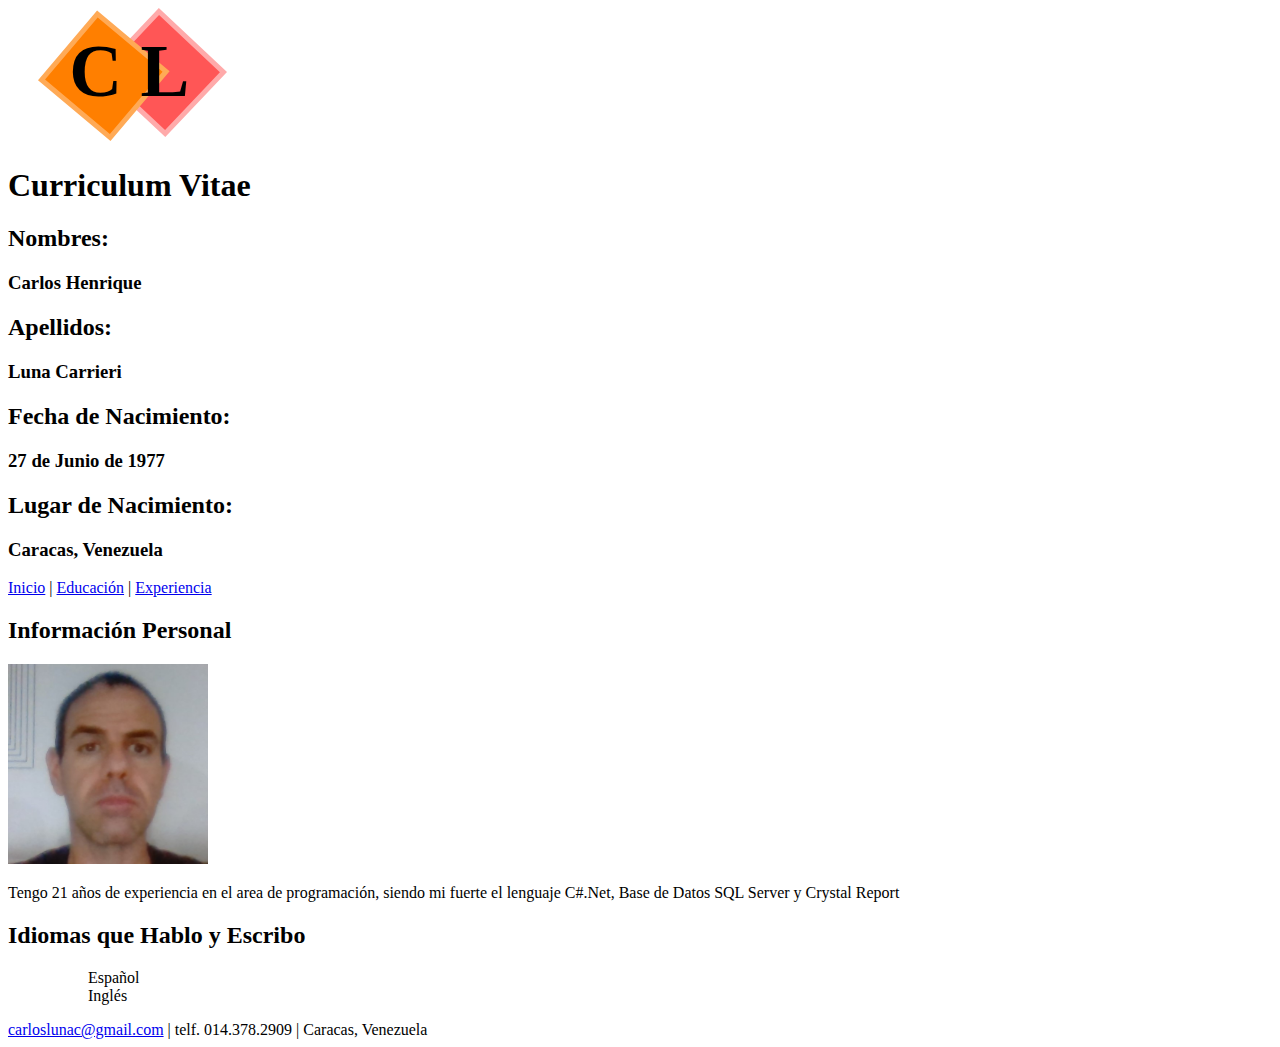
<file: index.html>
<!DOCTYPE html>
<html lang="es" dir="ltr">
  <head>
    <meta charset="utf-8">
    <meta name="viewport" content="width=device-width,user-scalable=no">
    <title>Curriculum Vitae</title>
  </head>
  <body>
    <header>
      <svg width="30" height="30">
        <img src="Images\Logo.svg" alt="Logo" title="Logo">
      </svg>
      <h1>Curriculum Vitae</h1>
      <h2>Nombres:</h2>
      <h3>Carlos Henrique</h3>
      <h2>Apellidos:</h2>
      <h3>Luna Carrieri</h3>
      <h2>Fecha de Nacimiento:</h2>
      <h3>27 de Junio de 1977</h3>
      <h2>Lugar de Nacimiento:</h2>
      <h3>Caracas, Venezuela</h3>
    </header>
    <nav>
      <a href="index.html">Inicio</a> | <a href="educacion.html">Educación</a> | <a href="experiencia.html">Experiencia</a>
    </nav>
    <section>
      <article>
        <h2>Información Personal</h2>
        <img  src="Images\Foto.jpg" width="200" alt="Foto" title="Foto">
        <p>Tengo 21 años de experiencia en el area de programación, siendo mi fuerte el lenguaje C#.Net, Base de Datos SQL Server y Crystal Report</p>
        <h2>Idiomas que Hablo y Escribo</h2>
        <ol>
          <ul>Español</ul>
          <ul>Inglés</ul>
        </ol>
      </article>
    </section>
    <footer>	<a href="mailto:carloslunac@gmail.com">carloslunac@gmail.com</a> |	telf. 014.378.2909 | Caracas, Venezuela </footer>
  </body>
</html>
</file>
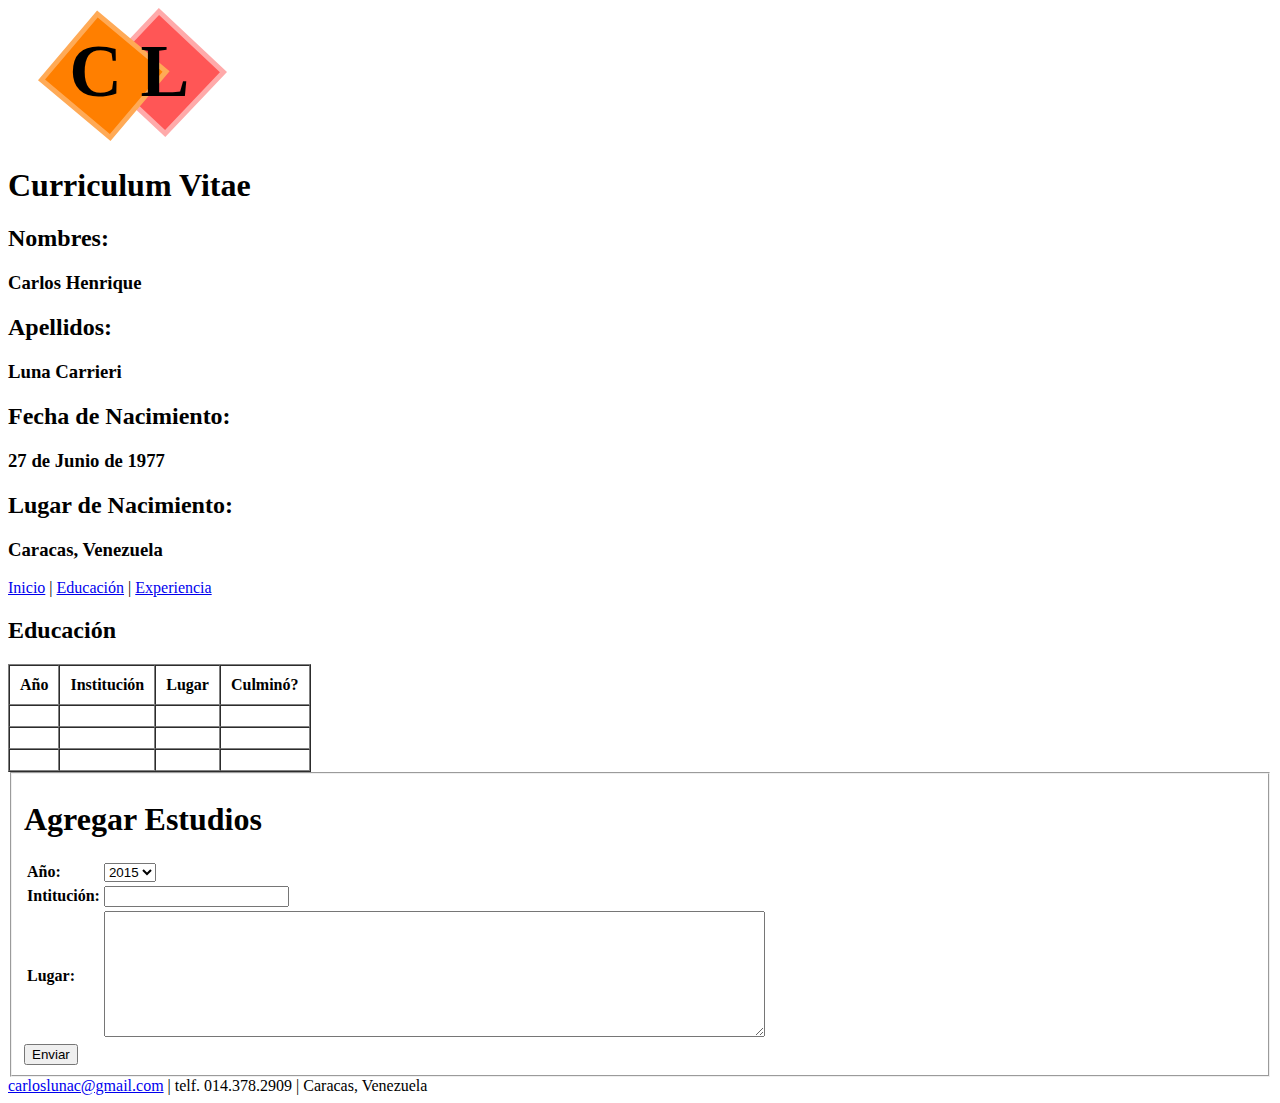
<file: educacion.html>
<!DOCTYPE html>
<html lang="es" dir="ltr">
  <head>
    <meta charset="utf-8">
    <meta name="viewport" content="width=device-width,user-scalable=no">
    <title>Educación</title>
  </head>
  <body>
    <header>
      <svg width="30" height="30">
        <img  src="Images\Logo.svg" alt="Logo" title="Logo">
      </svg>

      <h1>Curriculum Vitae</h1>

      <h2>Nombres:</h2>
      <h3>Carlos Henrique</h3>

      <h2>Apellidos:</h2>
      <h3>Luna Carrieri</h3>

      <h2>Fecha de Nacimiento:</h2>
      <h3>27 de Junio de 1977</h3>

      <h2>Lugar de Nacimiento:</h2>
      <h3>Caracas, Venezuela</h3>
    </header>
    <nav>
      <a href="index.html">Inicio</a> | <a href="educacion.html">Educación</a> | <a href="experiencia.html">Experiencia</a>
    </nav>

    <section>
      <h2>Educación</h2>
      <article>
        <table border="1", cellpadding="10", cellspacing="0">
          <tr>
            <th>Año</th>
            <th>Institución</th>
            <th>Lugar</th>
            <th>Culminó?</th>
          </tr>

          <tr>
            <th></th>
            <th></th>
            <th></th>
            <th></th>
          </tr>

          <tr>
            <th></th>
            <th></th>
            <th></th>
            <th></th>
          </tr>

          <tr>
            <th></th>
            <th></th>
            <th></th>
            <th></th>
          </tr>
        </table>
      </article>
      <article>
        <form autocomplete="on" name="AgregarEstudios" >
          <fieldset>
            <!--<legend></legend>-->
            <h1>Agregar Estudios</h1>
            <table>
              <tr>
                <th align="left"><label  for="ano">Año:</label></th>
                <th align="left">
                  <select name="ano">
                  <option>2015</option>
                  <option>2016</option>
                  <option>2017</option>
                  <option>2018</option>
                  <option>2019</option>
                  <option>2020</option>
                  </select>
                </th>
              </tr>
              <tr>
                <th align="left"><label for="intitucion">Intitución:</label></th>
                <th align="left"><input type="text" name="intitucion" required><br></th>
              </tr>
              <tr>
                <th align="left"><label for="lugar">Lugar:</label></th>
                <th align="left"><textarea name="lugar" rows="8" cols="80"></textarea></td><br></th>
              </tr>
            </table>
            <button type="submit" name="Enviar">Enviar</button>
          </fieldset>
        </article>
      </section>
      <footer>	<a href="mailto:carloslunac@gmail.com">carloslunac@gmail.com</a> |	telf. 014.378.2909 | Caracas, Venezuela </footer>
  </body>
</html>
</file>
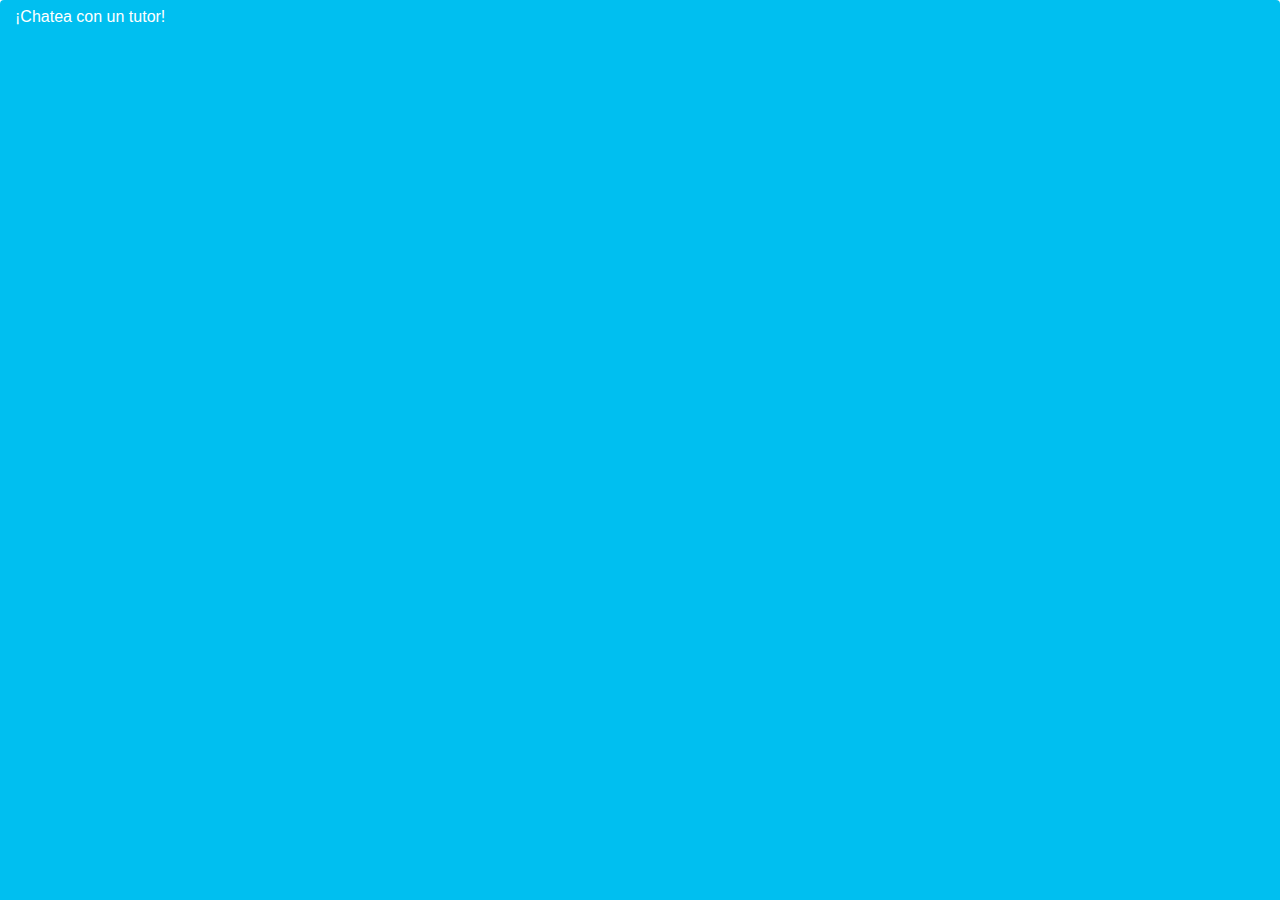
<file: Instrucciones/Tarea_files/saved_resource.html>
<!-- saved from url=(0011)about:blank -->
<html><head><meta http-equiv="Content-Type" content="text/html; charset=UTF-8"></head><body class="lc2  https" style="margin: 0px; padding: 0px;"><style type="text/css">#content-container{position:absolute;top:0;right:0;bottom:0;left:0;width:100%;height:100%;z-index:6;line-height:22px}#content{border-radius:10px 10px 0 0;box-shadow:inset 1px 1px 1px rgba(255,255,255,.2)}#content #full-view-button{display:block;position:relative;padding:0;outline:0;color:#fff;font-size:14px;text-decoration:none;font-weight:700}#content #open-label{display:block;overflow:hidden;white-space:nowrap;text-overflow:ellipsis;padding:6px 15px}.lc2 #content #open-icon{float:right;position:relative}#mobile_invitation_container{position:absolute;left:0;right:0;width:100%;font-size:.9em}#mobile_invitation_container:hover{cursor:pointer}.invitation_message{margin-right:1em;display:table-cell;vertical-align:middle;width:100%}#operator_avatar_container{display:table-cell;padding:.1em}#invitation_message_text{float:right;color:#4a546c;background:#e7eaf1;border-radius:.3em;font-size:1em;padding:.7em .9em;margin-right:.8em;max-height:3.2em;line-height:1.15em;overflow:hidden;display:block;border:1px solid rgba(0,0,0,.07);box-shadow:0 1px 5px rgba(0,0,0,.1);margin-left:.5em}.invitation_message:after{border:.5em solid transparent;border-color:transparent transparent transparent #DFE1E4;display:block;position:absolute;content:"";margin-top:.5em;right:5.1em;top:1.5em}#operator_avatar{float:right;border-radius:50%;width:4.5em;height:4.5em;box-shadow:0 1px 3px rgba(0,0,0,.2);border:.3em solid #fff;box-sizing:content-box;overflow:hidden;color:#fff;text-align:center;position:relative;transition:background-color .2s ease-in-out .2s;-webkit-transition:background-color .2s ease-in-out .2s;-ms-transition:background-color .2s ease-in-out .2s;-o-transition:background-color .2s ease-in-out .2s}.avatar-loaded #operator_avatar{background-color:#fff}#operator_avatar img{width:0;height:0;border-radius:50%;overflow:hidden;box-sizing:border-box;margin-top:50%;margin-left:50%;opacity:.5;position:absolute;top:0;left:0;transition:all 1s;-webkit-transition:all .2s ease-in-out;-moz-transition:all .2s ease-in-out;-ms-transition:all .2s ease-in-out;-o-transition:all .2s ease-in-out}.avatar-loaded #operator_avatar img{width:4.5em;height:4.5em;margin-top:0;margin-left:0;opacity:1;background-color:#fff}#content-container.new-mobile #content,#extra.new-mobile{margin-top:1.5em!important;border-radius:.5em!important}#extra.new-mobile{left:.5em!important;right:.5em!important;width:auto!important}#content [class*=" icon-"],#content [class^=icon-]{-webkit-font-smoothing:none}.icon-agentonline:before{font-size:2em}.icon-leavemessage:before{font-size:1.8em}.icon-leavemessage{line-height:4.5em!important}.icon-agentonline{line-height:4.6em!important}.rtl-lang{direction:rtl}.rtl-lang.lc2 #content #open-icon{left:12px;right:auto;float:left}.rtl-lang #content #open-label{text-align:right}@font-face {
    font-family: 'livechat-modern';
    src:    url('https://cdn.livechatinc.com/widget/fonts/modern/livechat-modern_fa44078c17.eot?ekgvz6');
    src:    url('https://cdn.livechatinc.com/widget/fonts/modern/livechat-modern_fa44078c17.eot?ekgvz6#iefix') format('embedded-opentype'),
        url('https://cdn.livechatinc.com/widget/fonts/modern/livechat-modern_7cf45543dc.ttf?ekgvz6') format('truetype'),
        url('https://cdn.livechatinc.com/widget/fonts/modern/livechat-modern_27a85e5f71.woff?ekgvz6') format('woff'),
        url('https://cdn.livechatinc.com/widget/fonts/modern/livechat-modern_bfb0fd8212.svg?ekgvz6#icomoon') format('svg');
    font-weight: normal;
    font-style: normal;
}

[class^="icon-"], [class*=" icon-"] {
    /* use !important to prevent issues with browser extensions that change fonts */
    font-family: 'livechat-modern' !important;
    speak: none;
    font-style: normal;
    font-weight: normal;
    font-variant: normal;
    text-transform: none;
    line-height: 1;

    /* Better Font Rendering =========== */
    -webkit-font-smoothing: antialiased;
    -moz-osx-font-smoothing: grayscale;
}

.icon-tick:before {
    content: "\e915";
}
.icon-leavemessage:before {
    content: "\e90b";
}
.icon-agentonline:before {
    content: "\e90c";
}
.icon-clip:before {
    content: "\e90d";
}
.icon-close:before {
    content: "\e90e";
}
.icon-email:before {
    content: "\e90f";
}
.icon-maximize:before {
    content: "\e910";
}
.icon-minimize:before {
    content: "\e911";
}
.icon-mobile:before {
    content: "\e912";
}
.icon-thumbs-down:before {
    content: "\e913";
}
.icon-thumbs-up:before {
    content: "\e914";
}
 @font-face{font-family:Lato;font-style:normal;font-weight:400;src:local('Lato Regular'),local('Lato-Regular'),url(https://themes.googleusercontent.com/static/fonts/lato/v6/9k-RPmcnxYEPm8CNFsH2gg.woff) format('woff')}body{font-family:Lato,sans-serif!important}#content{padding:0;background:#FFF;border-radius:4px 4px 0 0!important;box-shadow:none;background-clip:padding-box!important;border:0!important;height:100%}#content #open-icon{top:8px;right:8px}.icon-maximize{font-size:18px}.lc2 #content #full-view-button{white-space:nowrap;font-size:16px;font-weight:400}#full-view-button span:nth-child(2){width:100%!important;box-sizing:border-box;overflow:hidden;text-overflow:ellipsis;padding-right:38px!important;display:inline-block!important}.rtl-lang #full-view-button span:nth-child(2){padding-left:38px!important;padding-right:15px!important}#content { background-color: #00BFF0; } #operator_avatar { background-color: #00BFF0; }</style><div id="content-container" style="display:block">	<div id="content">	<a id="full-view-button" href="javascript:void(null)" onclick="parent.LC_API.open_chat_window({source:&#39;minimized&#39;})"><span id="open-icon" class="icon-maximize"></span><span id="open-label">¡Chatea con un tutor!</span></a>	</div></div></body></html>
</file>
